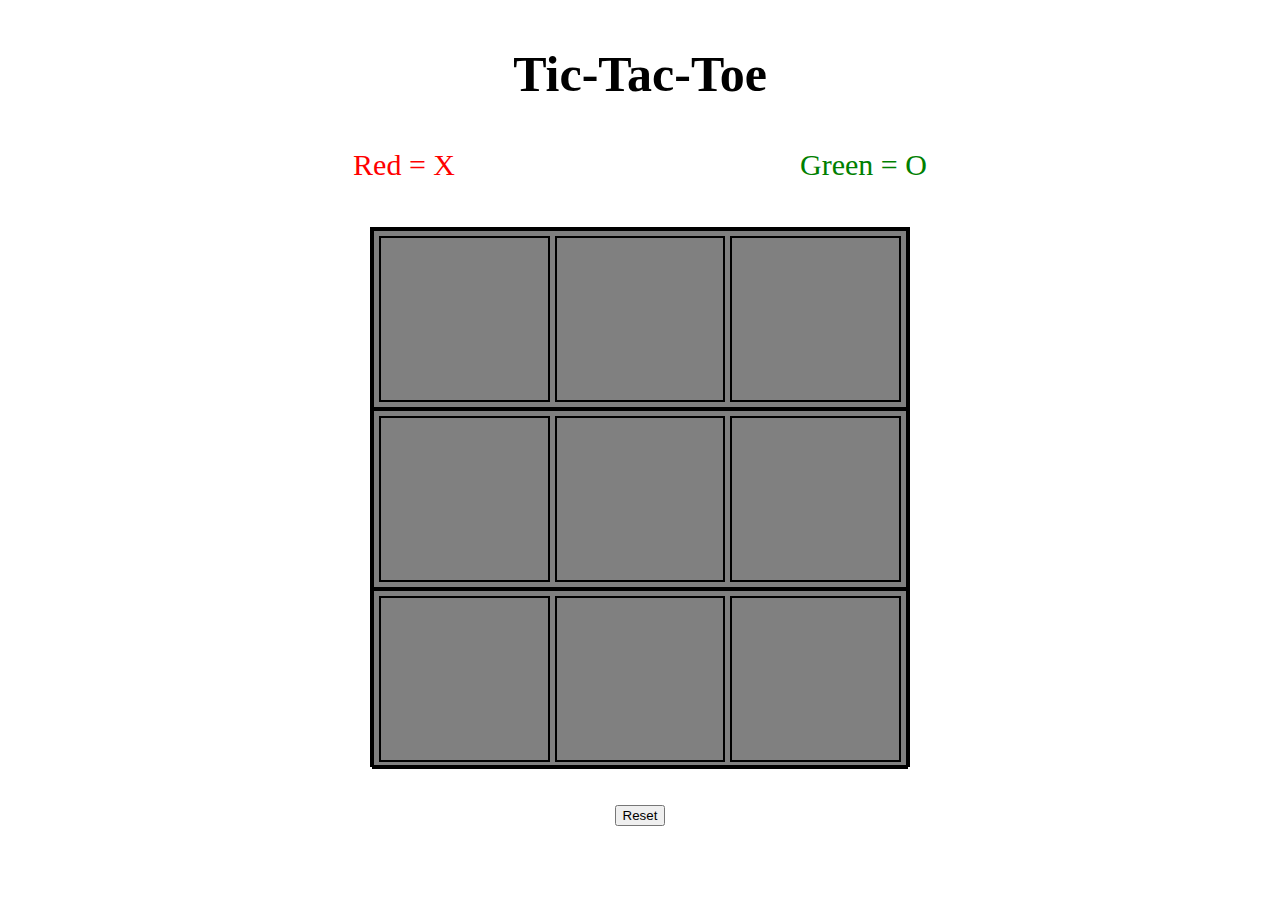
<file: index.html>
<!DOCTYPE html>
<html lang="en">
<head>
    <meta charset="UTF-8">
    <meta http-equiv="X-UA-Compatible" content="IE=edge">
    <meta name="viewport" content="width=device-width, initial-scale=1.0">
    <title>Document</title>
    <link rel="stylesheet" href="./TicTacToe/style.css">
</head>
<body>

    <h1>Tic-Tac-Toe</h1>

    <div id = "XO">
        <div id = "red-intro">Red = X</div>
        <div id = "green-intro">Green = O</div>
    </div>


    <div id = "green">Green Wins!</div>
    <div id = "red">Red Wins!</div>

    <div id="plate">
        <div id="line1">
            <div id="top1"></div>
            <div id="top2"></div>
            <div id="top3"></div>
        </div>
        <div id="line2">
            <div id="mid1"></div>
            <div id="mid2"></div>
            <div id="mid3"></div>
        </div>
        <div id="line3">
            <div id="bot1"></div>
            <div id="bot2"></div>
            <div id="bot3"></div>
        </div>
    </div>
    
    <div id="reset">
        <button onClick="window.location.reload();">Reset</button>
    </div>

    <script src="./TicTacToe/app.js"></script>
</body>
</html>
</file>
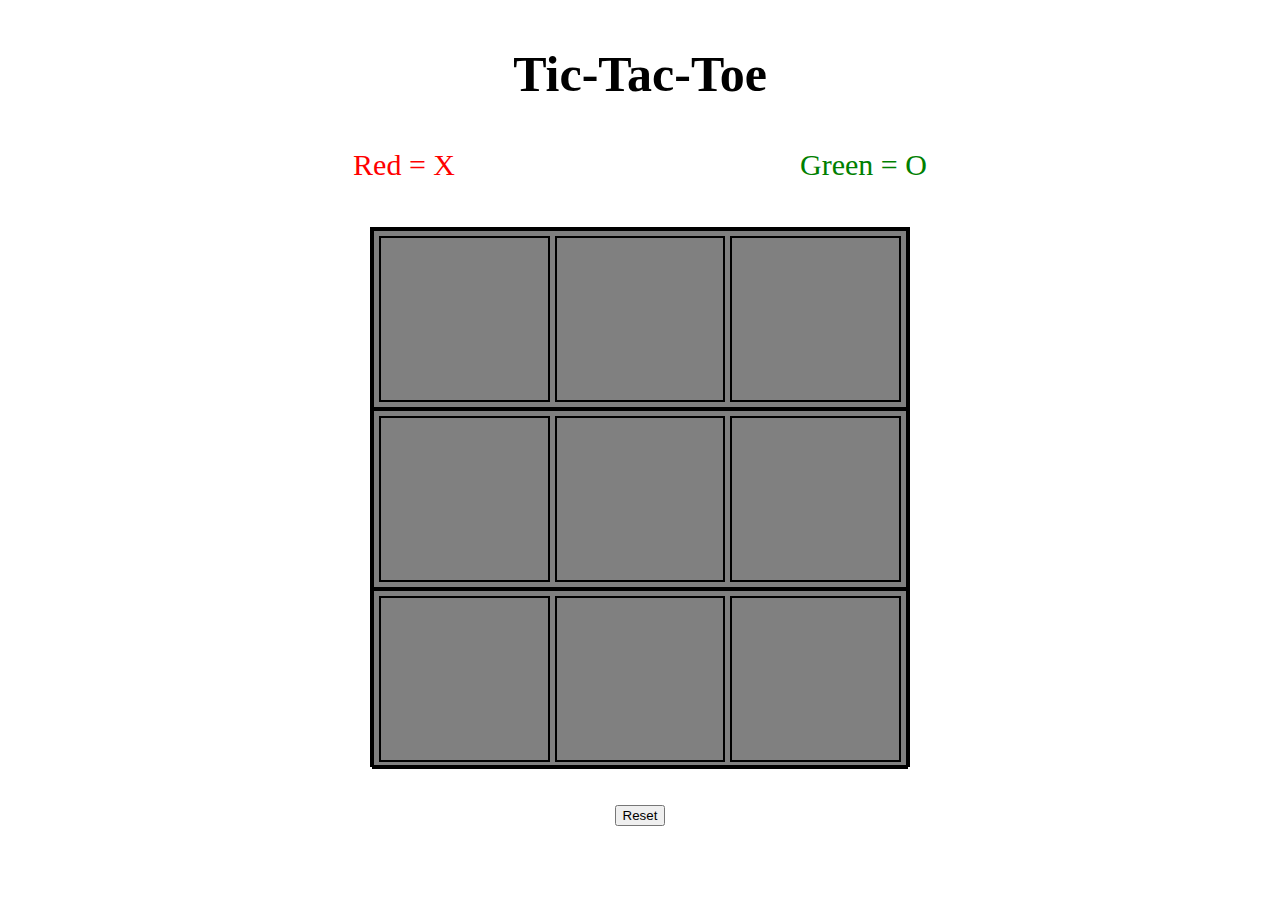
<file: TicTacToe/index.html>
<!DOCTYPE html>
<html lang="en">
<head>
    <meta charset="UTF-8">
    <meta http-equiv="X-UA-Compatible" content="IE=edge">
    <meta name="viewport" content="width=device-width, initial-scale=1.0">
    <title>Document</title>
    <link rel="stylesheet" href="style.css">
</head>
<body>

    <h1>Tic-Tac-Toe</h1>

    <div id = "XO">
        <div id = "red-intro">Red = X</div>
        <div id = "green-intro">Green = O</div>
    </div>


    <div id = "green">Green Wins!</div>
    <div id = "red">Red Wins!</div>

    <div id="plate">
        <div id="line1">
            <div id="top1"></div>
            <div id="top2"></div>
            <div id="top3"></div>
        </div>
        <div id="line2">
            <div id="mid1"></div>
            <div id="mid2"></div>
            <div id="mid3"></div>
        </div>
        <div id="line3">
            <div id="bot1"></div>
            <div id="bot2"></div>
            <div id="bot3"></div>
        </div>
    </div>
    
    <div id="reset">
        <button onClick="window.location.reload();">Reset</button>
    </div>

    <script src="app.js"></script>
</body>
</html>
</file>
<file: TicTacToe/style.css>
h1 {
    margin: 0 auto; 
    margin-top: 5vh;
    margin-bottom: 5vh; 
    text-align: center; 
    font-size: 50px; 
}

#XO {
    display: flex;
    justify-content: space-evenly;
}

#red-intro {
    color: red;
    font-size: 30px; 
}

#green-intro {
    color: green;
    font-size: 30px; 
}

#plate {
    box-sizing: border-box;
    border: 2px solid black;
    height: 60vh;
    width: 60vh;
    margin: auto; 
    background-color: grey; 
    margin-top: 5vh; 
}

#red {
    position: absolute; 
    top: 15%; 
    right: 45%; 
    color: red; 
    display: none; 
    font-size: 40px; 
}

#green {
    position: absolute; 
    top: 15%; 
    right: 43%; 
    display: none; 
    color: green; 
    font-size: 40px; 
}

#line1 {
    box-sizing: border-box;
    display: flex;
    border: 2px solid black; 
    height: 20vh; 
    width: 100%;
    margin: auto;
    padding: 1%; 
}

#top1 {
    box-sizing: border-box;
    border: 2px solid black;
    width: 34%; 
    margin-right: 1%; 
}

#top2 {
    box-sizing: border-box;
    border: 2px solid black;
    width: 34%; 
}

#top3 {
    box-sizing: border-box;
    border: 2px solid black;
    width: 34%; 
    margin-left: 1%; 
}

#line2 {
    box-sizing: border-box;
    display: flex;
    border: 2px solid black; 
    height: 20vh; 
    width: 100%;
    margin: auto;
    padding: 1%; 
}

#mid1 {
    box-sizing: border-box;
    border: 2px solid black;
    width: 34%; 
    margin-right: 1%; 
}

#mid2 {
    box-sizing: border-box;
    border: 2px solid black;
    width: 34%; 
}

#mid3 {
    box-sizing: border-box;
    border: 2px solid black;
    width: 34%; 
    margin-left: 1%; 
}

#line3 {
    box-sizing: border-box;
    display: flex;
    border: 2px solid black; 
    height: 20vh; 
    width: 100%;
    margin: auto;
    padding: 1%; 
}

#bot1 {
    box-sizing: border-box;
    border: 2px solid black;
    width: 34%; 
    margin-right: 1%; 
}

#bot2 {
    box-sizing: border-box;
    border: 2px solid black;
    width: 34%; 
}

#bot3 {
    box-sizing: border-box;
    border: 2px solid black;
    width: 34%; 
    margin-left: 1%; 
}

#reset {
    text-align: center;
    margin-top: 3%; 
}
</file>
